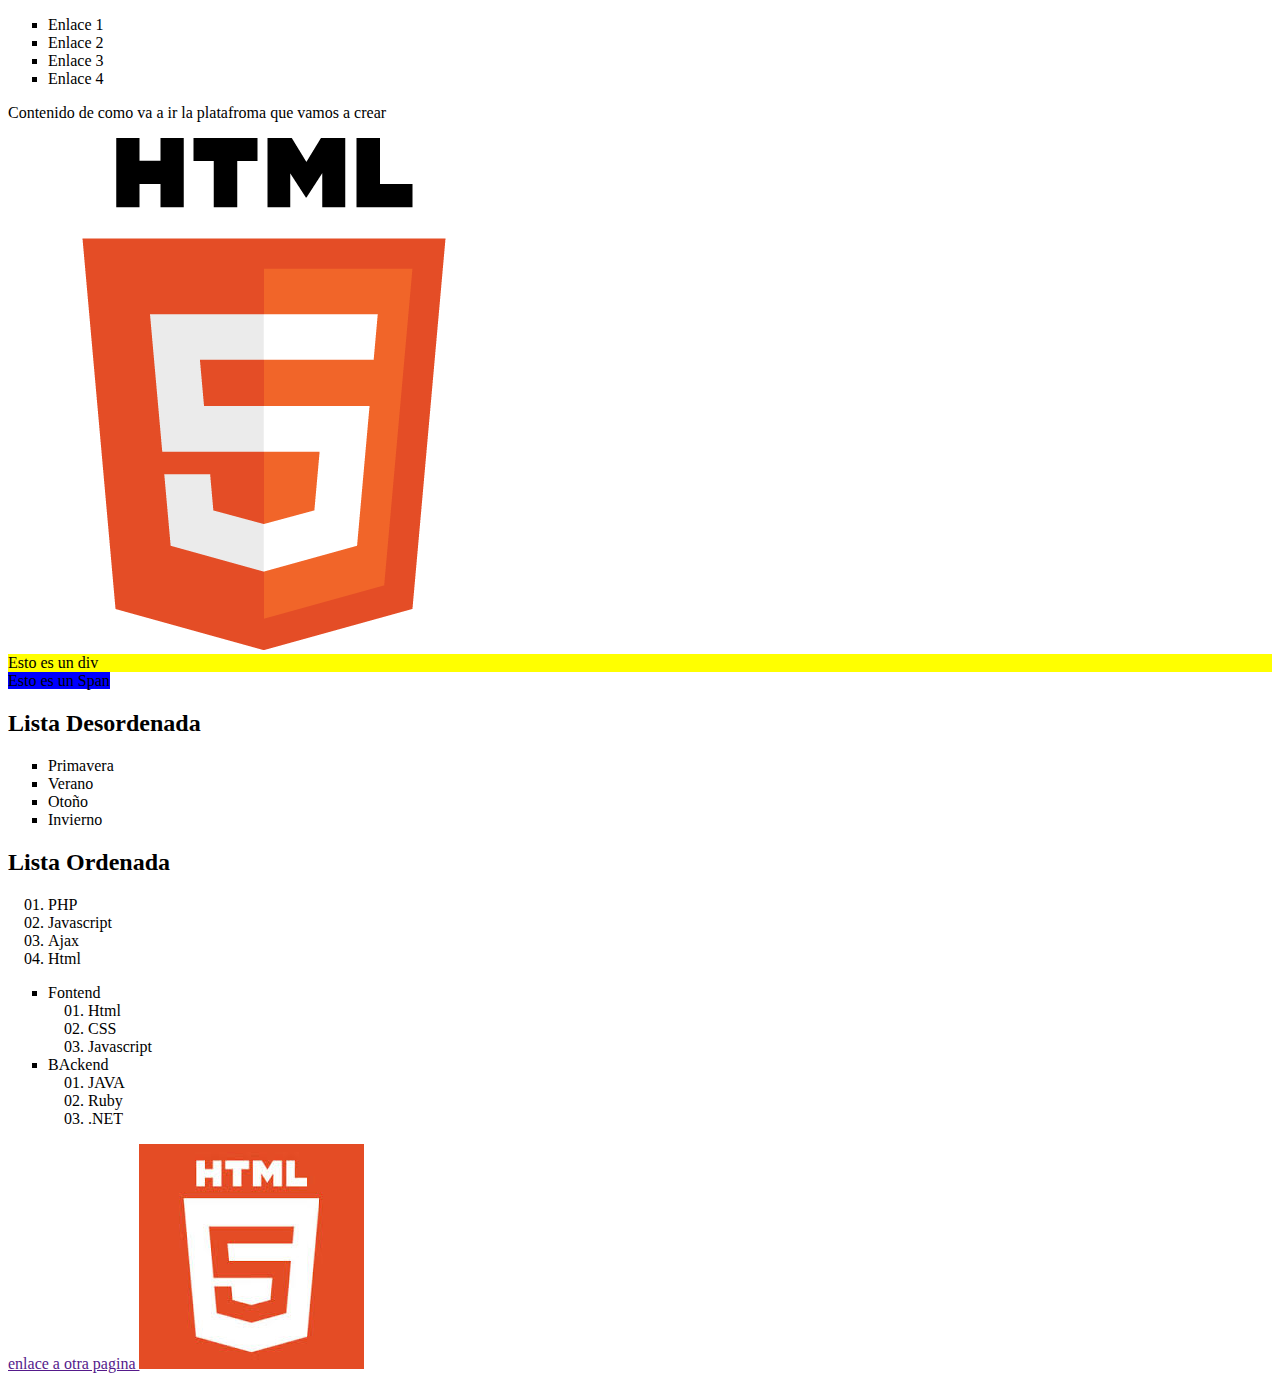
<file: home.html>
<!DOCTYPE html>
<html lang="es COL">
<head>
    <meta charset="UTF-8">
    <title>Tanqueate</title>
    <meta name="description" content="Plataforma web movil que te ayuda a pedir gasolina a domicilio, cuando la necesites"/> 
<link rel="stylesheet" href="estilo.css">
</head>
<!---cometario --->
   
    
<body>
  
  <nav id="menu" class="fijo">
      <ul>
          <li><a href=""></a>Enlace 1</li>
          <li><a href=""></a>Enlace 2</li>
          <li><a href=""></a>Enlace 3</li>
          <li><a href=""></a>Enlace 4</li>
      </ul>
  </nav>
   <p>Contenido de como va a ir la platafroma que vamos a crear</p>
   <img src="HTML5.png" alt="IMAGEN HTML5">
   <div> Esto es un div</div>    
   <span>Esto es un Span</span>
   
   <h2>Lista Desordenada</h2>
      <ul>
       <li>Primavera</li>
       <li>Verano</li>
       <li>Otoño</li>
       <li>Invierno</li>
   </ul>
   <h2>Lista Ordenada</h2>
      <ol>
       <li>PHP</li>
       <li>Javascript</li>
       <li>Ajax</li>
       <li>Html</li>
   </ol>
       
       <ul>
           <li>Fontend</li>
               <ol><li>Html</li>
               <li>CSS</li>
               <li>Javascript</li></ol>
           <li>BAckend </li>
           <ol>
               <li>JAVA</li>
               <li>Ruby</li>
               <li>.NET</li>
           </ol>                                 
       </ul>
       
       <a href="" target="_blank"> enlace a otra pagina <img src="images.jpg" alt="" ></a>
       
</body>
</html>
</file>
<file: estilo.css>
div {
            background: yellow;
            display: block;
            }
        
        span { 
            background: blue;
            display: inline;
            }
    
        ol{ list-style: decimal-leading-zero;}

       ul{list-style: square;}
</file>
